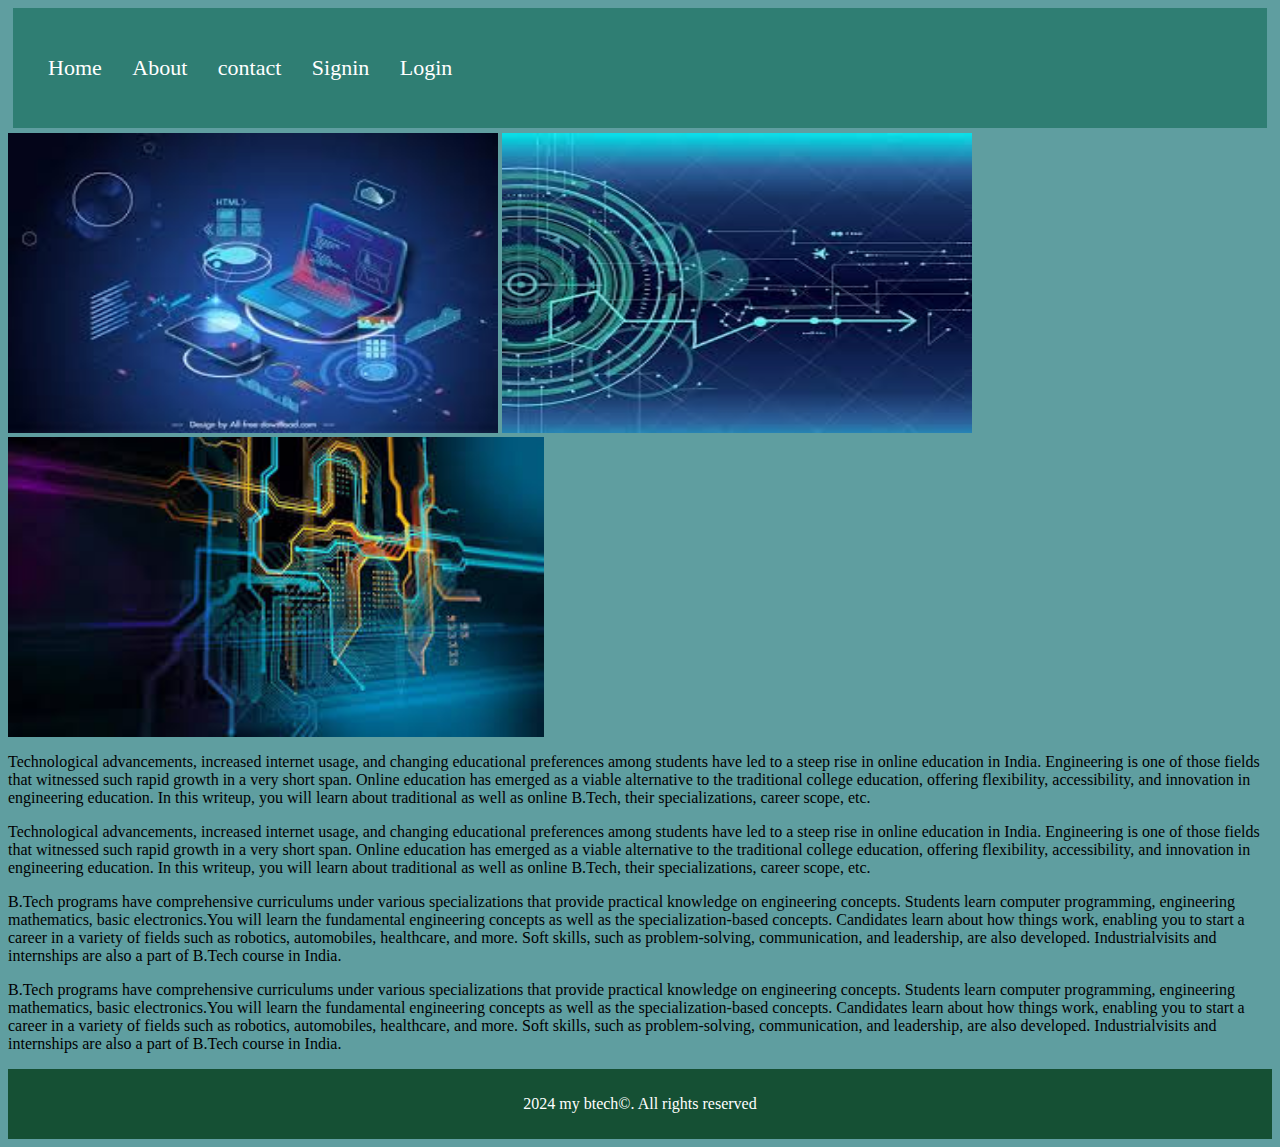
<file: index.html>
<html>
    <head>
        <title>My  First website</title>
        <link rel="stylesheet" href="style.css">
        <link rel="icon" type="image/x-icon" href="download (1).ico">
    </head>
    <body>
        <header>
            <nav>
        <ul>
            <li><a href=".\Home.html">Home</a></li>
            <li><a href=".\About.html">About</a></li>
            <li><a href="ContactUs.html">contact</a></li>
            <li><a href=".\Registration.html">Signin</a></li>
            <li><a href=".\Loginpage.html">Login</a></li>
        </ul>
        </nav>
        </header>
        <img src="images.jfif" height="300" width="490">
        <img src="images (1).jfif" height="300" width="470">
        <img src="images (2).jfif" height="300">
        <p>
            
            Technological advancements, increased internet usage, and changing educational preferences among students 
            have led to a steep rise in online education in India. Engineering is one of those fields that witnessed 
            such rapid growth in a very short span. Online education has emerged as a viable alternative to the traditional 
            college education, offering flexibility, accessibility, and innovation in engineering education. In this writeup, 
            you will learn about traditional as well as online B.Tech, their specializations, career scope, etc.
        </p>
        <p>
            
            Technological advancements, increased internet usage, and changing educational preferences among students 
            have led to a steep rise in online education in India. Engineering is one of those fields that witnessed 
            such rapid growth in a very short span. Online education has emerged as a viable alternative to the traditional 
            college education, offering flexibility, accessibility, and innovation in engineering education. In this writeup, 
            you will learn about traditional as well as online B.Tech, their specializations, career scope, etc.
        </p>
        <p>
            B.Tech programs have comprehensive curriculums under various specializations that provide
             practical knowledge on engineering concepts. Students learn computer programming, engineering mathematics,
              basic electronics.You will learn the fundamental engineering concepts as well as the specialization-based 
              concepts. Candidates learn about how things work, enabling you to start a career in a variety 
              of fields such as robotics, automobiles, healthcare, and more. Soft skills, such as problem-solving, 
              communication, and leadership, are also developed. Industrialvisits and internships are also a part of B.Tech course in India.
        </p>
        <p>
            B.Tech programs have comprehensive curriculums under various specializations that provide
             practical knowledge on engineering concepts. Students learn computer programming, engineering mathematics,
              basic electronics.You will learn the fundamental engineering concepts as well as the specialization-based 
              concepts. Candidates learn about how things work, enabling you to start a career in a variety 
              of fields such as robotics, automobiles, healthcare, and more. Soft skills, such as problem-solving, 
              communication, and leadership, are also developed. Industrialvisits and internships are also a part of B.Tech course in India.
     
        </p>
            <footer>
                <p> 2024 my btech&copy;. All rights reserved  </p>
            </footer>
    </body>
</html>
</file>
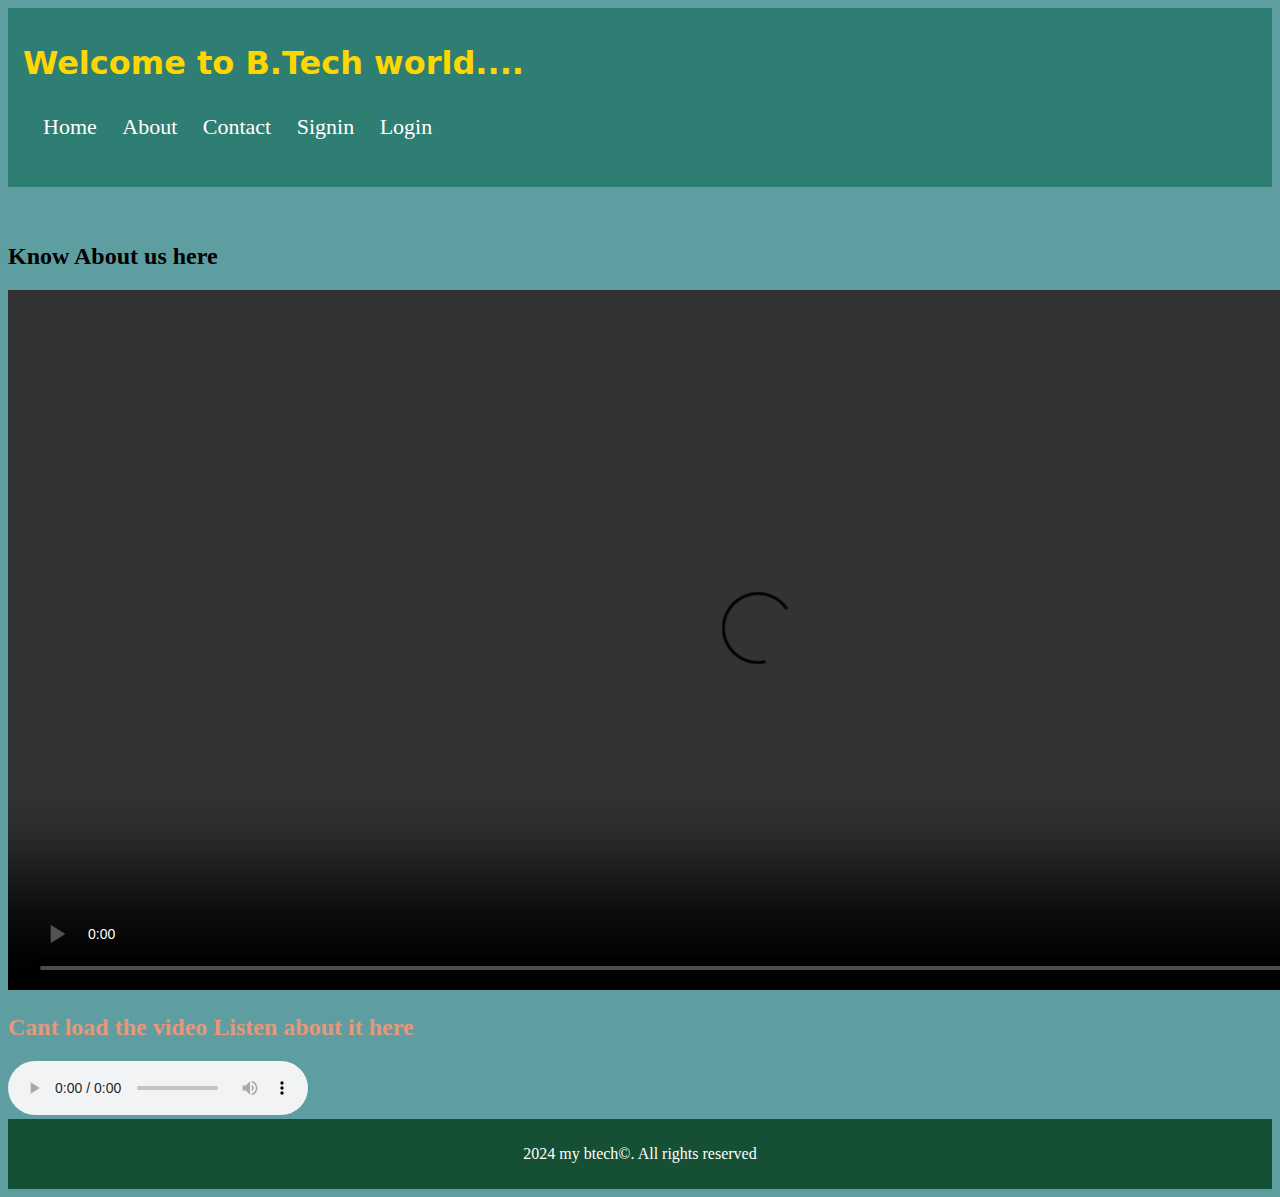
<file: About.html>
<!DOCTYPE html>
<html lang="en">
    <head>
        <title>
            About Page
        </title>
        <link rel="stylesheet" href="style.css">
        <link rel="icon" type="image/x-icon" href="download (1).ico">
    </head>
    <body>
        <nav>
            <h1>Welcome to B.Tech world....</h1>
            <ul>
                <li><a href="Home.html">Home</a> </li>
                <li><a href="About.html">About</a> </li>
                <li><a href="ContactUs.html">Contact</a> </li>
                <li><a href="Registration.html">Signin</a></li>
                <li><a href="Loginpage.html">Login</a></li>
            </ul>
        </nav>
        <br>
        <br>
        <h2 style="color:black;">Know About us here</h2>
        <video width="1500" height="700" controls >
            <source src="D:\UI-Development\WebProject-3-4409\4391189-hd_1920_1080_25fps.mp4" type="video/mp4">
        </video>
        <h2 style="color: darksalmon;">Cant load the video Listen about it here</h2>
        <audio controls>
            <source src="D:\UI-Development\3-HTML5\file_example_MP3_700KB.mp3" type="audio/mp3">
        </audio>
        <footer>
            <p> 2024 my btech&copy;. All rights reserved  </p>
        </footer>
    </body>
</html>
</file>
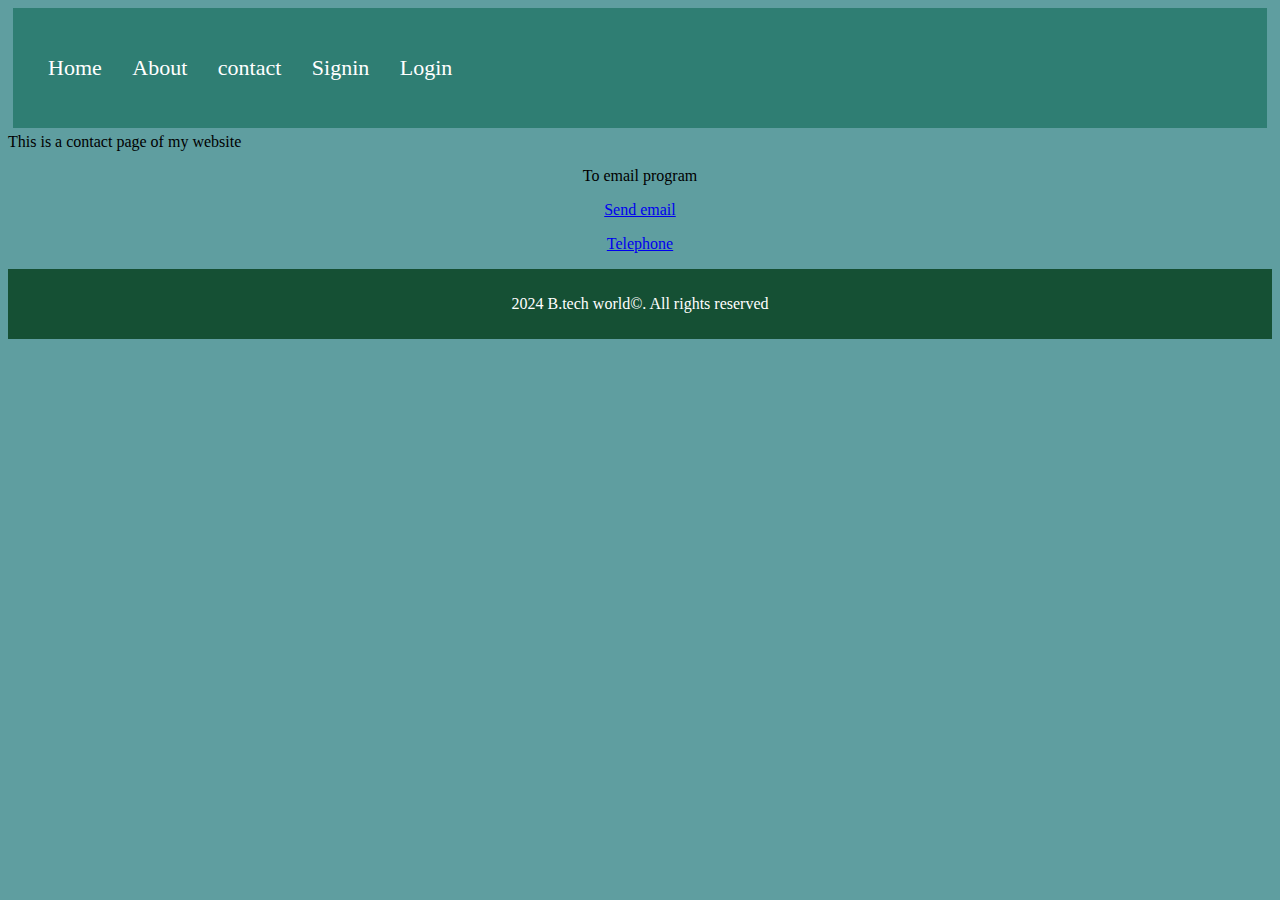
<file: ContactUs.html>
<html>
    <head>
        <title>Contact page of my webiste</title>
        <link rel="stylesheet" href="style.css">
        <link rel="icon" type="image/x-icon" href="download (1).ico">
        <style>
            p{
                text-align: center;
            }
            a{
                text-align: center;
            }
        </style>
    </head>
    <body>
        <header>
            <nav>
        <ul>
            <li><a href=".\Home.html">Home</a></li>
            <li><a href=".\About.html">About</a></li>
            <li><a href="ContactUs.html">contact</a></li>
            <li><a href=".\Registration.html">Signin</a></li>
            <li><a href=".\Loginpage.html">Login</a></li>
        </ul>
        </nav>
        </header>
        This is a contact page of my website
        <p>To  email program </p>

<p><a href="mailto:someone@example.com">Send email</a></p>
<p><a href="tel:+6494461709">Telephone</a></p>

    </body>
    
    <footer>
        <p> 2024 B.tech world&copy;. All rights reserved  </p>
    </footer>
</html>
</file>
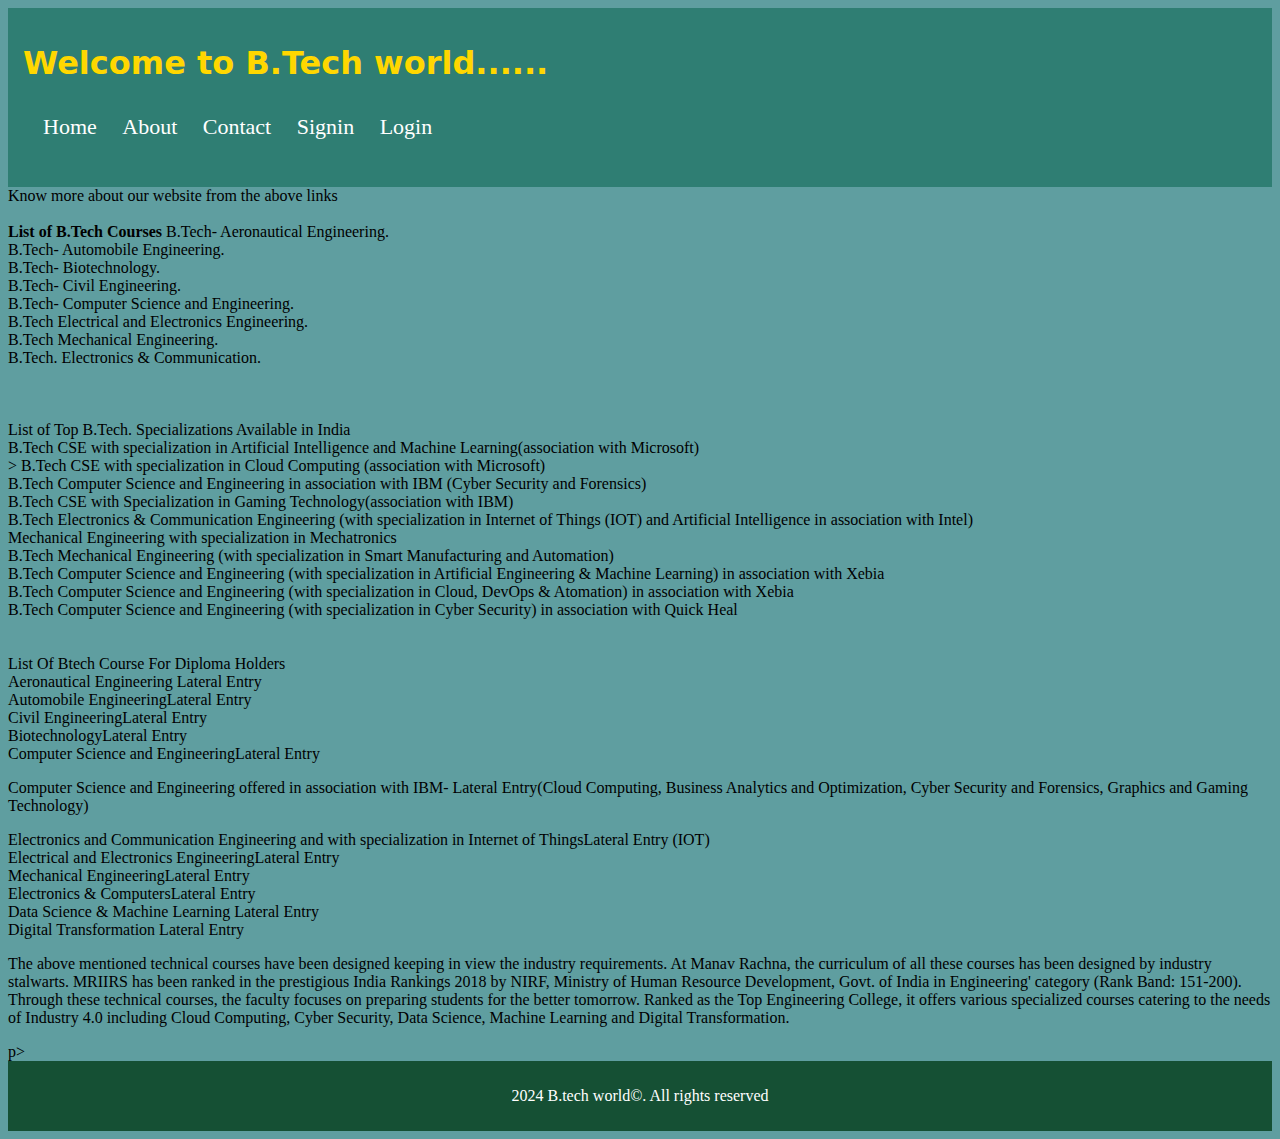
<file: Home.html>
<!DOCTYPE html>
<html lang="en">
    <head>
        <title>Home page</title>
        <link rel="stylesheet" href="style.css">
        <link rel="icon" type="image/x-icon" href="download (1).ico">
    </head>
    <body>
        <nav>
            <h1>Welcome to B.Tech world......</h1>
            <ul>
                <li><a href="Index1.html">Home</a> </li>
                <li><a href="About.html">About</a> </li>
                <li><a href="ContactUs.html">Contact</a> </li>
                <li><a href="Registration.html">Signin</a></li>
                <li><a href="Loginpage.html">Login</a></li>
            </ul>
        </nav>
        Know more about our website from the above links
        <br>
        <br>
        <b>List of B.Tech Courses</b>
B.Tech- Aeronautical Engineering.<br>
B.Tech- Automobile Engineering.<br>
B.Tech- Biotechnology.<br>
B.Tech- Civil Engineering.<br>
B.Tech- Computer Science and Engineering.<br>
B.Tech Electrical and Electronics Engineering.<br>
B.Tech Mechanical Engineering.<br>
B.Tech. Electronics & Communication.<br>
<br>
<br><br>
List of Top B.Tech. Specializations Available in India<br>
B.Tech CSE with specialization in Artificial Intelligence and Machine Learning(association with Microsoft)<br>>
B.Tech CSE with specialization in Cloud Computing (association with Microsoft)<br>
B.Tech Computer Science and Engineering in association with IBM (Cyber Security and Forensics)<br>
B.Tech CSE with Specialization in Gaming Technology(association with IBM)<br>
B.Tech Electronics & Communication Engineering (with specialization in Internet of Things (IOT) and Artificial 
Intelligence in association with Intel)<br>
Mechanical Engineering with specialization in Mechatronics<br>
B.Tech Mechanical Engineering (with specialization in Smart Manufacturing and Automation)<br>
B.Tech Computer Science and Engineering (with specialization in Artificial Engineering & Machine Learning) in
 association with Xebia<br>
B.Tech Computer Science and Engineering (with specialization in Cloud, DevOps & Atomation) in association with Xebia<br>
B.Tech Computer Science and Engineering (with specialization in Cyber Security) in association with Quick Heal
<br><br><br>List Of Btech Course For Diploma Holders<br>
Aeronautical Engineering Lateral Entry<br>
Automobile EngineeringLateral Entry<br>
Civil EngineeringLateral Entry<br>
BiotechnologyLateral Entry<br>
Computer Science and EngineeringLateral Entry<br>
<p>
Computer Science and Engineering offered in association with IBM- Lateral Entry(Cloud Computing, 
Business Analytics and Optimization, Cyber Security and Forensics, Graphics and Gaming Technology)</p>
Electronics and Communication Engineering and with specialization in Internet of ThingsLateral Entry (IOT)<br>
Electrical and Electronics EngineeringLateral Entry<br>
Mechanical EngineeringLateral Entry<br>
Electronics & ComputersLateral Entry<br>
Data Science & Machine Learning Lateral Entry<br>
Digital Transformation Lateral Entry<br><p>
The above mentioned technical courses have been designed keeping in view the industry requirements. 
At Manav Rachna, the curriculum of all these courses has been designed by industry stalwarts.
 MRIIRS has been ranked in the prestigious India Rankings 2018 by NIRF, Ministry of Human Resource Development, Govt. 
 of India in Engineering' category (Rank Band: 151-200). Through these technical courses, the faculty focuses on 
 preparing students for the better tomorrow. Ranked as the Top Engineering College, it offers various specialized 
 courses catering to
 the needs of Industry 4.0 including Cloud Computing, Cyber Security, Data Science, Machine Learning and Digital
  Transformation.</p>p>
        <footer>
            <p> 2024 B.tech world&copy;. All rights reserved  </p>
        </footer>
    </body>
</html>
</file>
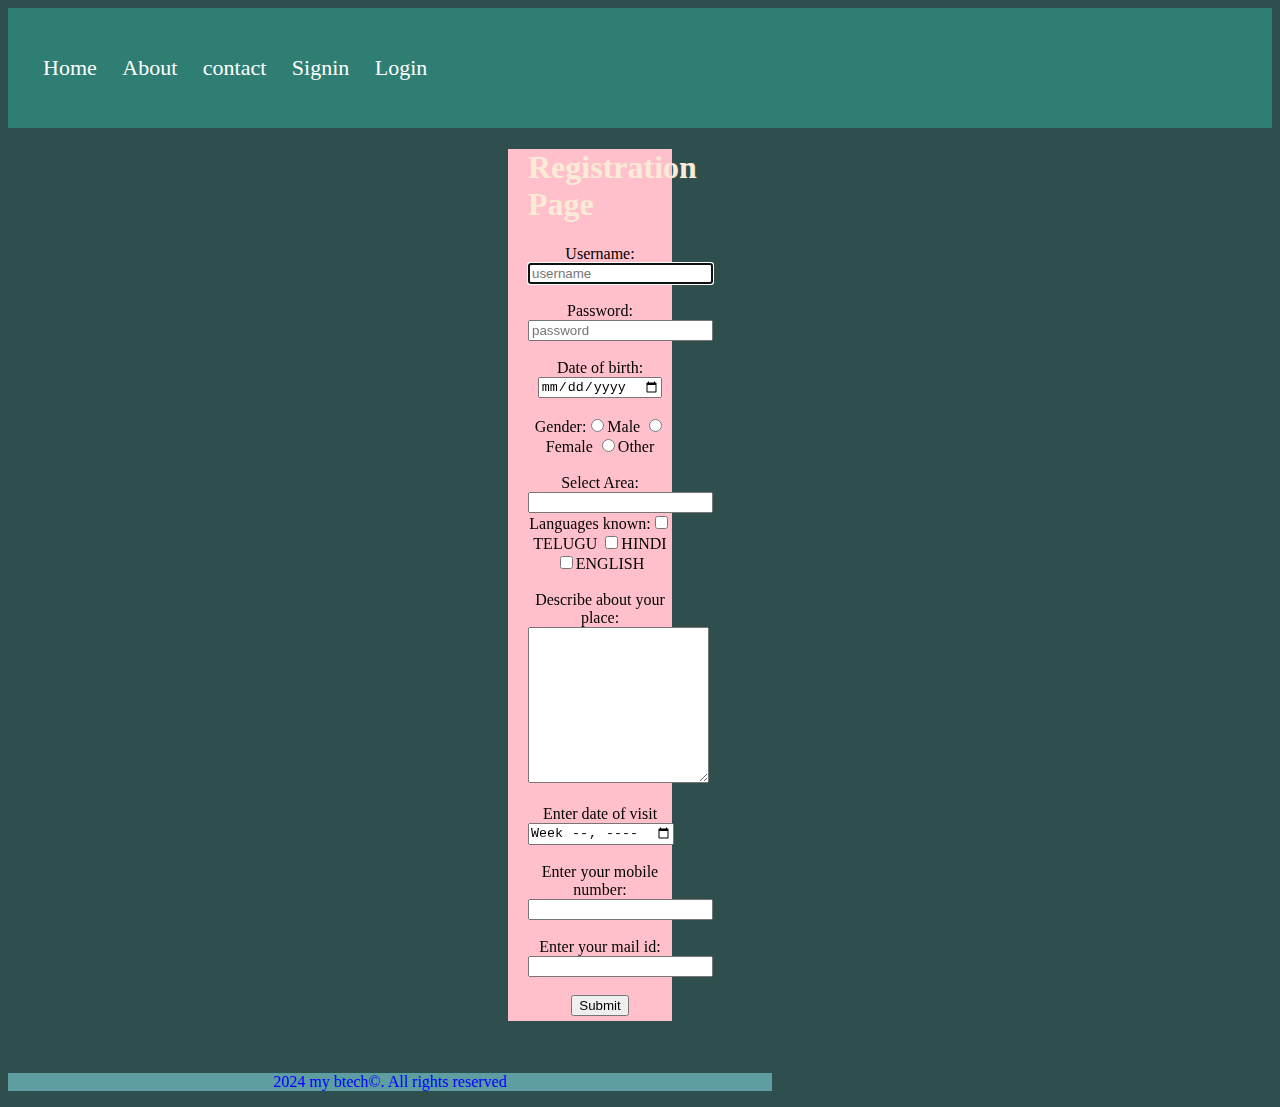
<file: Registration.html>
<!DOCTYPE html>
<html>
    <head>
        <title>Registration Page</title>
        <link rel="stylesheet" href="mystyle.css">
        <link rel="icon" type="image/x-icon" href="download (1).ico">
    </head>
    <body >
        <header>
            <nav>
        <ul>
            <li><a href=".\Home.html">Home</a></li>
            <li><a href=".\About.html">About</a></li>
            <li><a href="ContactUs.html">contact</a></li>
            <li><a href=".\Registration.html">Signin</a></li>
            <li><a href=".\Loginpage.html">Login</a></li>
        </ul>
        </nav>
        </header>
        <form action="D:\UI-Development\Project-1-4409\Loginsuccess.html">
        <h1>Registration Page</h1>
        Username: <input type="text" placeholder="username" autofocus><br><br>
        Password: <input type="password" placeholder="password"><br><br>
        Date of birth: <input type="date"><br><br>
        Gender:<input type="radio" name="gender">Male
        <input type="radio" name="gender">Female
        <input type="radio" name="gender">Other<br><br>
        Select Area:
        <input list="Area" name="mymail">
        <datalist id="email">
            <option value="ogole"></option>
            <option value="hyderabad"></option>
            <option value="banglore"></option>
        </datalist>
            <br>
            Languages known:<input type="checkbox" name="lang">TELUGU
            <input type="checkbox" name="lang">HINDI
            <input type="checkbox" name="lang">ENGLISH<br><br>
            Describe about your place:<br><textarea rows="10" cols="20">
            </textarea><br><br>
            
            Enter date of visit <input type="week"><br>
            <br>
            Enter your mobile number: <input type="tel" pattern="[0-9]{10}">
            <br><br>Enter your mail id:<input type="email"><br><br>
            <input type="submit" value="Submit">
        </form>
        <br>
        <br>

    </body>
    <footer>
        <p> 2024 my btech&copy;. All rights reserved  </p>
    </footer>
</html>
</file>
<file: style.css>
body{
    background-color: cadetblue;
}
header h1{
    text-align: center;
    margin: 5px;
    color: aqua;
}
nav{
    background-color: #2f7e73;
    padding: 15px;
    margin: 5;
    word-spacing: 5;
}
nav ul{
    list-style-type: none;
    font-size: 22px;
    padding: 10px;  
}
nav h1{
    color: gold;
    font-family: system-ui, -apple-system, BlinkMacSystemFont, 'Segoe UI', Roboto, Oxygen, Ubuntu, Cantarell, 'Open Sans', 'Helvetica Neue', sans-serif;
}
nav ul li a{
    color: white;
    font-family: cursive;
    text-decoration: none;
}
nav ul li{
    padding: 10px;
    display: inline;
}
footer{
    background-color: rgb(21, 80, 52);
    color: white;
    text-align: center;
    padding: 10px;
}
</file>
<file: mystyle.css>
body,h1,h2,p{
    margin:5;
    padding: 5;
    background-color: cadetblue;
}
header h1{
    text-align: center;
    margin: 5px;
    padding-left: 500px;
    color: aqua;
}
nav{
    background-color: #2f7e73;
    padding: 15px;
    margin: 5;
    word-spacing: 5;
}
nav ul{
    list-style-type: none;
    font-size: 22px;
    padding: 10px;  
}
nav h1{
    color: gold;
    font-family: system-ui, -apple-system, BlinkMacSystemFont, 'Segoe UI', Roboto, Oxygen, Ubuntu, Cantarell, 'Open Sans', 'Helvetica Neue', sans-serif;
}
nav ul li a{
    color: white;
    font-family: cursive;
    text-decoration: none;
}
nav ul li{
    padding: 10px;
    display: inline;
}
form{
    text-align: center;
    background-color: pink;
    margin-right: 600px;
    margin-left: 500px;
    padding-left: 20px;
    padding-bottom: 5px;
}
form h1{
    text-align: center;
    background-color:palevioletred;
}
h1{
    color: antiquewhite;
    margin-right: 750px;
    text-align: center;
}
h2{
    color: aqua;
}
p{
    color: blue;
}
body{
    background-color:darkslategrey;
    font-family: cursive;
}
ul{
    color: aquamarine;
}
li{
    color: yellow;
}
text{
    color: burlywood;
}
footer{
    margin-right:500px;
    text-align:center;
}
</file>
